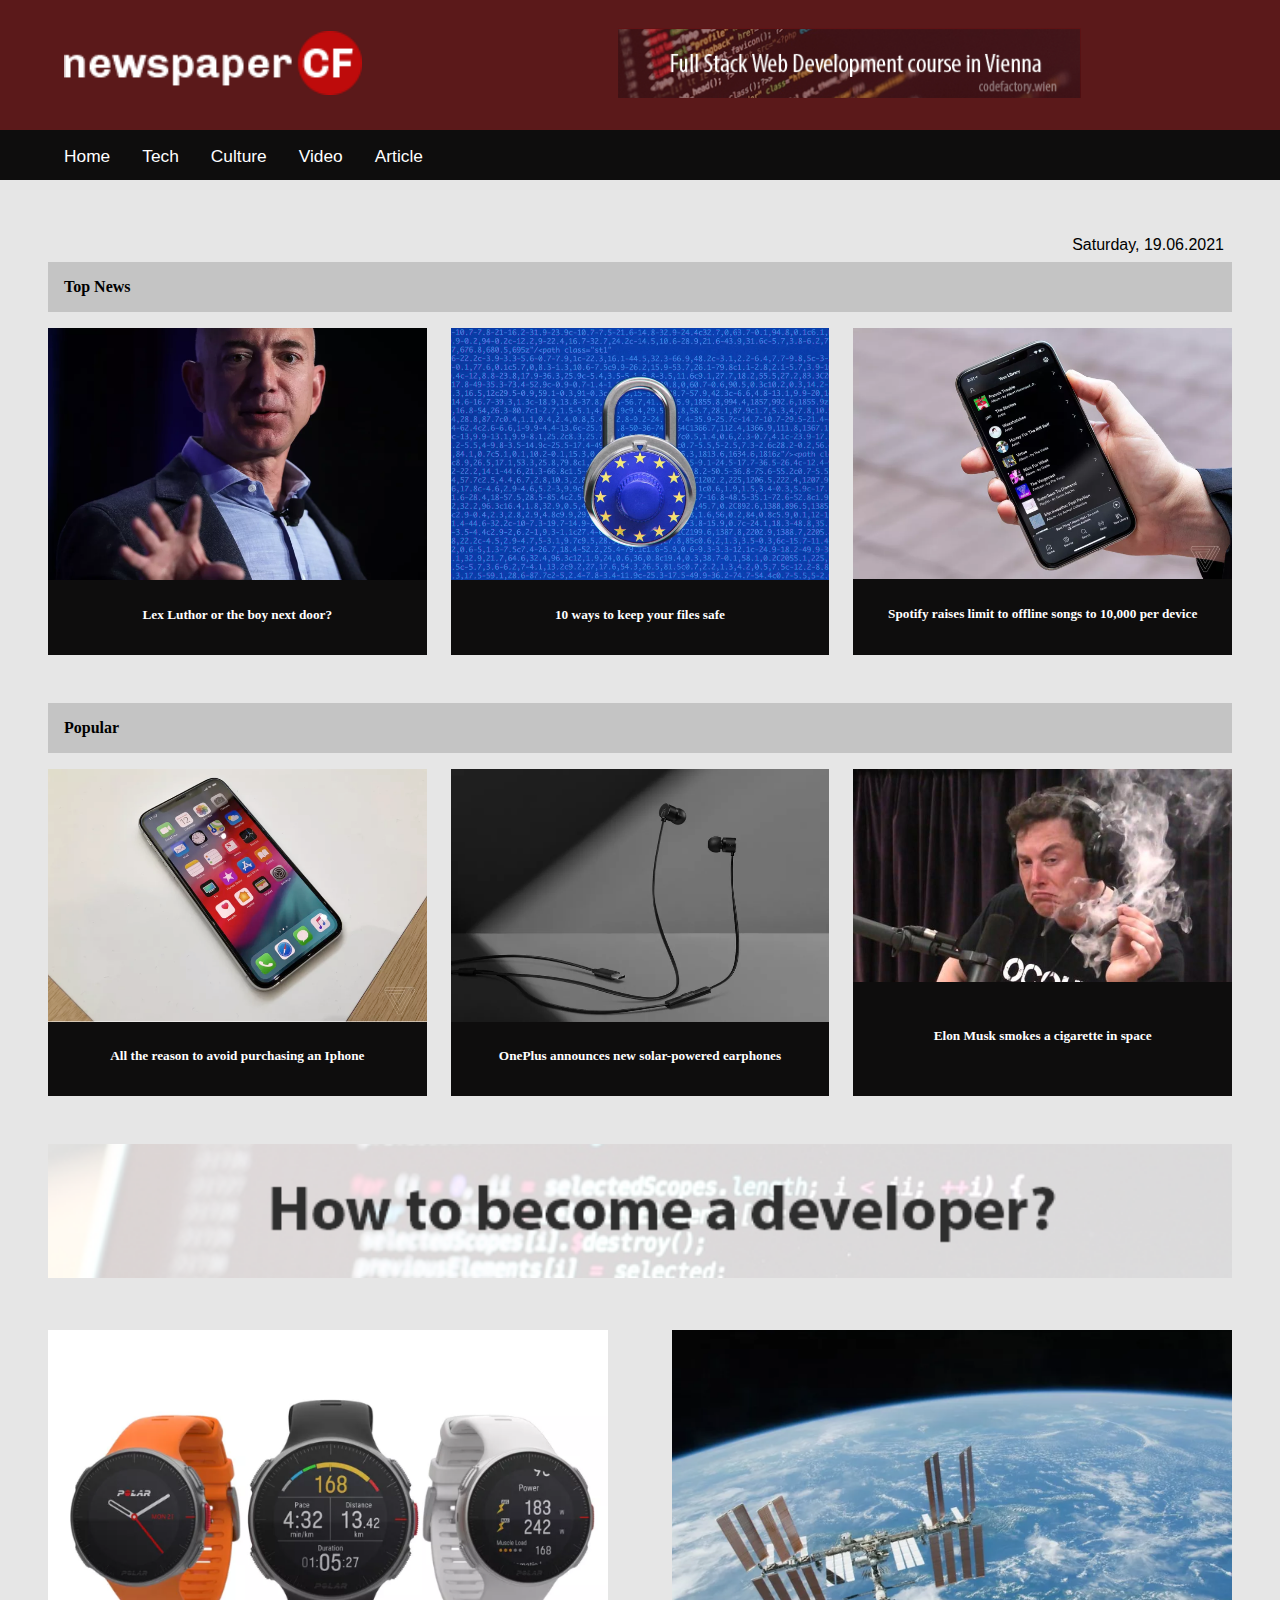
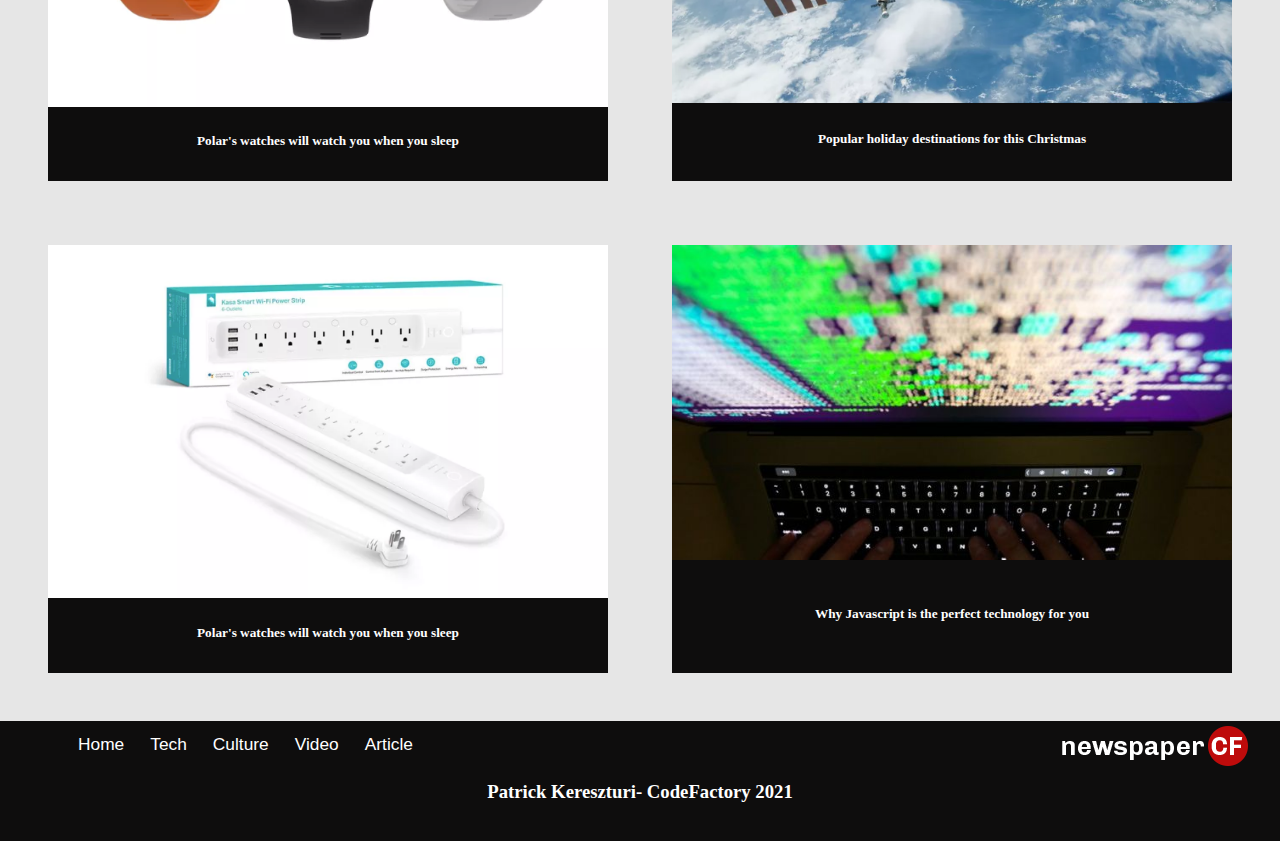
<file: Home/index.html>
<!DOCTYPE html>
<html lang="en">
<head>
    <meta charset="UTF-8">
    <meta http-equiv="X-UA-Compatible" content="IE=edge">
    <meta name="viewport" content="width=device-width, initial-scale=1.0">
    <link rel="stylesheet" href="style.css">
    <title>Code Review 02</title>
</head>
<body>

    <!---Header Starts-->
    
    <header>
        <div class="header">
            <div class="header-left">
                <img src="../img/logo-newspaper-cf.png" alt="">
            </div>

            <div class="header-right">
                <img src="../img/banner-1.png" alt="">
            </div>


        </div>

    </header>
 <!---Header End-->

  <!---Navigation Starts-->
    <nav>
        <div class="navbar">
            <ul>
                <li> <a href="../Home/index.html">Home</a></li>
                <li> <a href="../Tech/tech.html">Tech</a></li>
                <li> <a href="../Culture/culture.html">Culture</a></li>
                <li> <a href="../Video/video.html">Video</a></li>
                <li> <a href="../Article/article.html">Article</a></li>
            </ul>
        </div>

    </nav>

     <!---Navigation End-->


      <!---Main Starts-->
    <main>

        <section>
            <div class="container">
                <p>Saturday, 19.06.2021</p>
              
                    <div class="textbar">
                        <h4>Top News</h4>
                    </div>
                        <div class="content">
                            
                            <a href="../Article/article.html"> <div class="item">  <img src="../img/jeff.png" alt=""> <h5>Lex Luthor or the boy next door?</h5></div></a>
                            <a href="../Article/article.html"><div class="item"> <img src="../img/eu.png" alt=""> <h5>10 ways to keep your files safe</h5> </div></a>
                            <a href="../Article/article.html"><div class="item"> <img src="../img/phone.png" alt=""> <h5>Spotify raises limit to offline songs to 10,000 per device</h5> </div></a>

                        </div>
                    
                </div>
                <div class="container">
                    <div class="textbar">
                        <h4>Popular</h4>
                    </div>
                        <div class="content">
                            <a href="../Article/article.html"><div class="item"> <img src="../img/iphone.png" alt=""> <h5>All the reason to avoid purchasing an Iphone</h5></div></a>
                            <a href="../Article/article.html"><div class="item"> <img src="../img/one.png" alt=""> <h5>OnePlus announces new solar-powered earphones</h5></div></a>
                            <a href="../Article/article.html"><div class="item">  <img src="../img/musk.jpg" alt=""> <h5>Elon Musk smokes a cigarette in space</h5></div></a>
                            
                        </div>
                    
            </div>

        </section>

        <section>

                <div class="banner">
                    <a href="https://www.codefactory.wien">
                    <img src="../img/banner-3.png" alt="">
                </a>
                </div>

                <div class="content-s2">

                    <a href="../Article/article.html"> <div class="item"> <img src="../img/polar.png" alt=""> <h5>Polar's watches will watch you when you sleep</h5></div></a>
                    <a href="../Article/article.html"><div class="item"> <img src="../img/nasa.png" alt=""> <h5>Popular holiday destinations for this Christmas</h5></div></a>
                    <a href="../Article/article.html"><div class="item"> <img src="../img/smart.png" alt=""> <h5>Polar's watches will watch you when you sleep</h5></div></a>
                    <a href="../Article/article.html"><div class="item"> <img src="../img/snowden.jpg" alt=""> <h5>Why Javascript is the perfect technology for you</h5></div></a>

                </div>
          
        </section>

    </main>

    <!---Main End-->

<!---Footer Start-->
    <footer>

        <div class="footer">
            <div class="footer-nav">
                <div class="f-nav-left">
                    <div class="navbar">
                        <ul>
                            <li> <a href="../Home/index.html">Home</a></li>
                            <li> <a href="../Tech/tech.html">Tech</a></li>
                            <li> <a href="../Culture/culture.html">Culture</a></li>
                            <li> <a href="../Video/video.html">Video</a></li>
                            <li> <a href="../Article/article.html">Article</a></li>
                        </ul>
                    </div>

                </div>
                <div class="f-nav-right">
                    <img src="../img/logo-newspaper-cf.png" alt="">
                </div>
                <div class="f-name">
                    <h3>Patrick Kereszturi- CodeFactory 2021</h3>
    
                </div>
            </div>
        </div>
    </footer>
    <!---Footer End-->
</body>
</html>
</file>
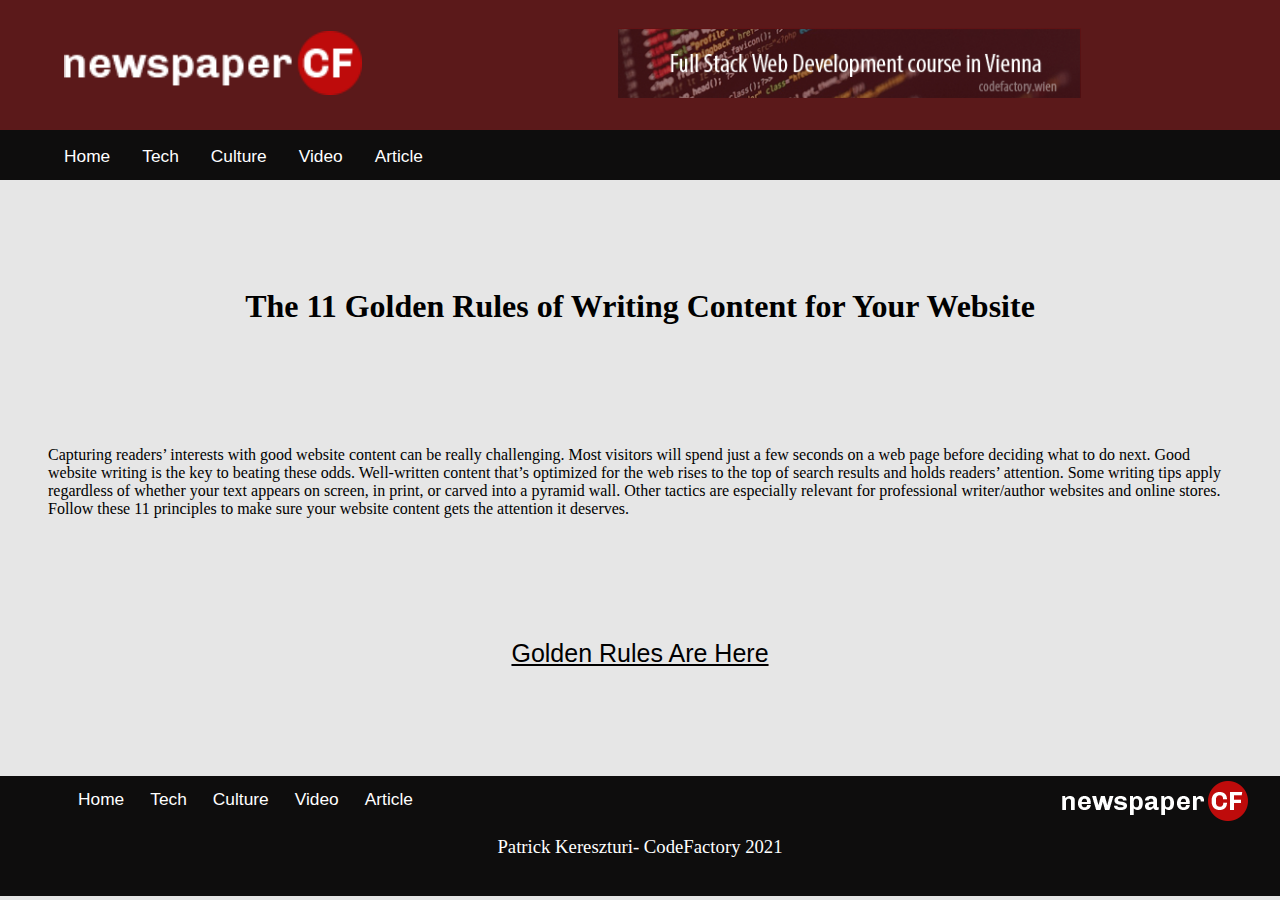
<file: Article/article.html>
<!DOCTYPE html>
<html lang="en">
<head>
    <meta charset="UTF-8">
    <meta http-equiv="X-UA-Compatible" content="IE=edge">
    <meta name="viewport" content="width=device-width, initial-scale=1.0">
    <link rel="stylesheet" href="article.css">
    <title>Code Review 02</title>
</head>
<body>

    <!---Header Starts-->
    
    <header>
        <div class="header">
            <div class="header-left">
                <img src="../img/logo-newspaper-cf.png" alt="">
            </div>

            <div class="header-right">
                <img src="../img/banner-1.png" alt="">
            </div>


        </div>

    </header>
 <!---Header End-->

  <!---Navigation Starts-->
    <nav>
        <div class="navbar">
            <ul>
                <li> <a href="../Home/index.html">Home</a></li>
                <li> <a href="../Tech/tech.html">Tech</a></li>
                <li> <a href="../Culture/culture.html">Culture</a></li>
                <li> <a href="../Video/video.html">Video</a></li>
                <li> <a href="../Article/article.html">Article</a></li>
            </ul>
        </div>

    </nav>

     <!---Navigation End-->


      <!---Main Starts-->
    <main>

        <div class="container">
            <h1>The 11 Golden Rules of Writing Content for Your Website</h1>
            <p>Capturing readers’ interests with good website content can be really challenging. Most visitors will spend just a few seconds on a web page before deciding what to do next.

                Good website writing is the key to beating these odds. Well-written content that’s optimized for the web rises to the top of search results and holds readers’ attention.
                
                Some writing tips apply regardless of whether your text appears on screen, in print, or carved into a pyramid wall. Other tactics are especially relevant for professional writer/author websites and online stores. Follow these 11 principles to make sure your website content gets the attention it deserves.</p>

            <a href="https://www.jimdo.com/blog/11-golden-rules-of-writing-website-content/">Golden Rules Are Here</a>
        </div>
        

    </main>

    <!---Main End-->

     <!---Footer Start-->
    <footer>

        <div class="footer">
            <div class="footer-nav">
                <div class="f-nav-left">
                    <div class="navbar">
                        <ul>
                            <li> <a href="../Home/index.html">Home</a></li>
                            <li> <a href="../Tech/tech.html">Tech</a></li>
                            <li> <a href="../Culture/culture.html">Culture</a></li>
                            <li> <a href="../Video/video.html">Video</a></li>
                            <li> <a href="../Article/article.html">Article</a></li>
                        </ul>
                    </div>

                </div>
                <div class="f-nav-right">
                    <img src="../img/logo-newspaper-cf.png" alt="">
                </div>
                <div class="f-name">
                    <h3>Patrick Kereszturi- CodeFactory 2021</h3>
    
                </div>
            </div>
        </div>

    </footer>
    <!---Footer End-->
</body>
</html>
</file>
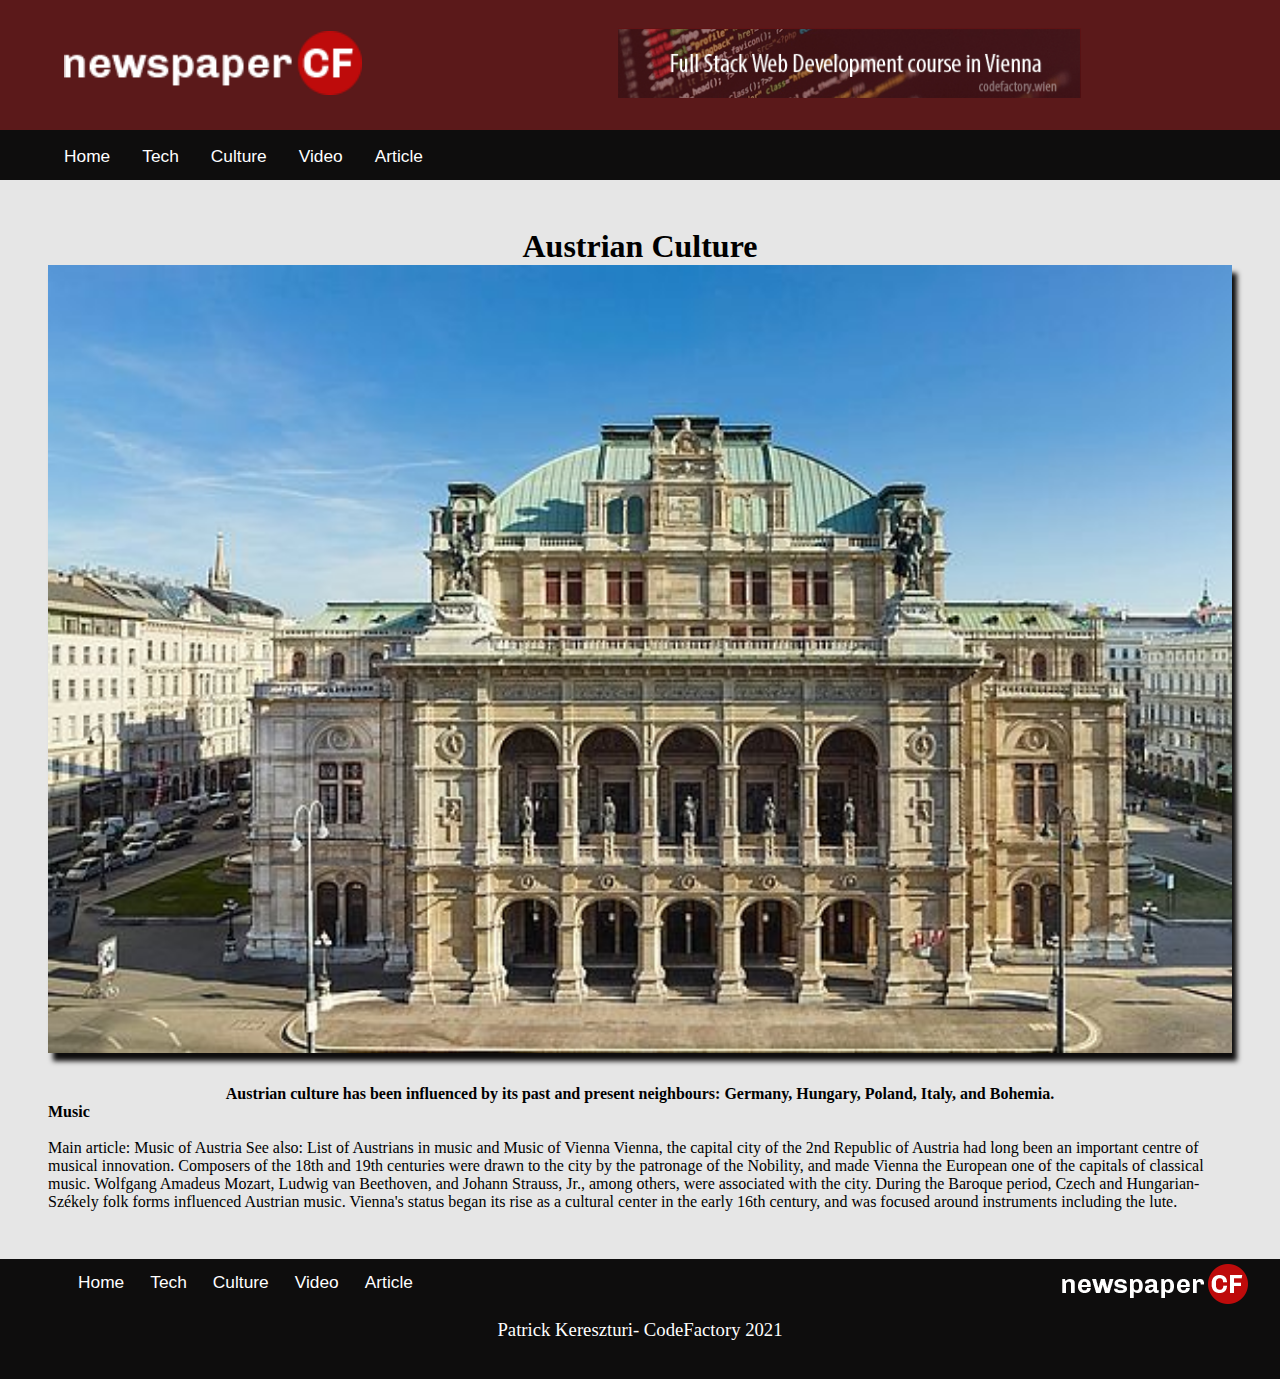
<file: Culture/culture.html>
<!DOCTYPE html>
<html lang="en">
<head>
    <meta charset="UTF-8">
    <meta http-equiv="X-UA-Compatible" content="IE=edge">
    <meta name="viewport" content="width=device-width, initial-scale=1.0">
    <link rel="stylesheet" href="culture.css">
    <title>Code Review 02</title>
</head>
<body>

    <!---Header Starts-->
    
    <header>
        <div class="header">
            <div class="header-left">
                <img src="../img/logo-newspaper-cf.png" alt="">
            </div>

            <div class="header-right">
                <img src="../img/banner-1.png" alt="">
            </div>


        </div>

    </header>
 <!---Header End-->

  <!---Navigation Starts-->
    <nav>
        <div class="navbar">
            <ul>
                <li> <a href="../Home/index.html">Home</a></li>
                <li> <a href="../Tech/tech.html">Tech</a></li>
                <li> <a href="../Culture/culture.html">Culture</a></li>
                <li> <a href="../Video/video.html">Video</a></li>
                <li> <a href="../Article/article.html">Article</a></li>
            </ul>
        </div>

    </nav>

     <!---Navigation End-->


      <!---Main Starts-->
    <main>

        <div class="container">
            <h1>Austrian Culture</h1>
            <img src="../img/culture.jpeg" alt="">
            <h4>Austrian culture has been influenced by its past and present neighbours: Germany, Hungary, Poland, Italy, and Bohemia. </h4>
            
             <p>  <b> Music</b> </p><br>
               <p>
                Main article: Music of Austria
See also: List of Austrians in music and Music of Vienna

Vienna, the capital city of the 2nd Republic of Austria had long been an important centre of musical innovation. Composers of the 18th and 19th centuries were drawn to the city by the patronage of the Nobility, and made Vienna the European one of the capitals of classical music. Wolfgang Amadeus Mozart, Ludwig van Beethoven, and Johann Strauss, Jr., among others, were associated with the city. During the Baroque period, Czech and Hungarian-Székely folk forms influenced Austrian music. Vienna's status began its rise as a cultural center in the early 16th century, and was focused around instruments including the lute. 
            </p>
        </div>
        

    </main>

    <!---Main End-->

     <!---Footer Start-->
    <footer>

        <div class="footer">
            <div class="footer-nav">
                <div class="f-nav-left">
                    <div class="navbar">
                        <ul>
                            <li> <a href="../Home/index.html">Home</a></li>
                            <li> <a href="../Tech/tech.html">Tech</a></li>
                            <li> <a href="../Culture/culture.html">Culture</a></li>
                            <li> <a href="../Video/video.html">Video</a></li>
                            <li> <a href="../Article/article.html">Article</a></li>
                        </ul>
                    </div>

                </div>
                <div class="f-nav-right">
                    <img src="../img/logo-newspaper-cf.png" alt="">
                </div>
                <div class="f-name">
                    <h3>Patrick Kereszturi- CodeFactory 2021</h3>
    
                </div>
            </div>
        </div>

    </footer>
    <!---Footer End-->
</body>
</html>
</file>
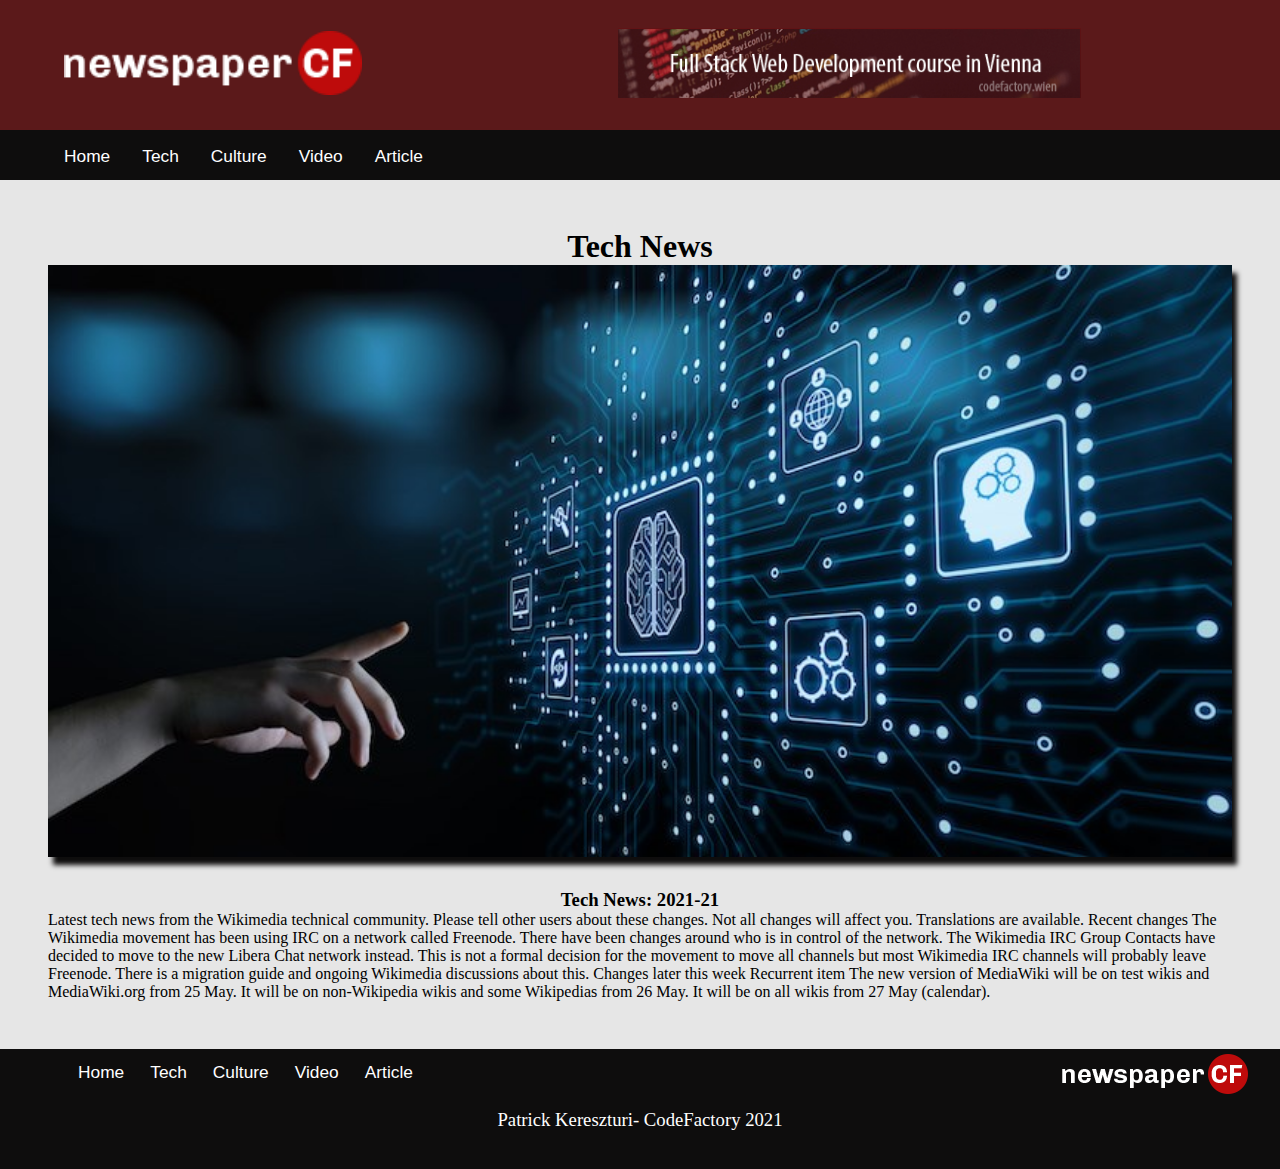
<file: Tech/tech.html>
<!DOCTYPE html>
<html lang="en">
<head>
    <meta charset="UTF-8">
    <meta http-equiv="X-UA-Compatible" content="IE=edge">
    <meta name="viewport" content="width=device-width, initial-scale=1.0">
    <link rel="stylesheet" href="tech.css">
    <title>Code Review 02</title>
</head>
<body>

    <!---Header Starts-->
    
    <header>
        <div class="header">
            <div class="header-left">
                <img src="../img/logo-newspaper-cf.png" alt="">
            </div>

            <div class="header-right">
                <img src="../img/banner-1.png" alt="">
            </div>


        </div>

    </header>
 <!---Header End-->

  <!---Navigation Starts-->
    <nav>
        <div class="navbar">
            <ul>
                <li> <a href="../Home/index.html">Home</a></li>
                <li> <a href="../Tech/tech.html">Tech</a></li>
                <li> <a href="../Culture/culture.html">Culture</a></li>
                <li> <a href="../Video/video.html">Video</a></li>
                <li> <a href="../Article/article.html">Article</a></li>
            </ul>
        </div>

    </nav>

     <!---Navigation End-->


      <!---Main Starts-->
    <main>

        <div class="container">

            <h1>Tech News</h1>
           
                <img src="../img/tech.jpeg" alt="">
           
           <h3> Tech News: 2021-21</h3>
           
            <p>
Latest tech news from the Wikimedia technical community. Please tell other users about these changes. Not all changes will affect you. Translations are available.

Recent changes

    The Wikimedia movement has been using IRC on a network called Freenode. There have been changes around who is in control of the network. The Wikimedia IRC Group Contacts have decided to move to the new Libera Chat network instead. This is not a formal decision for the movement to move all channels but most Wikimedia IRC channels will probably leave Freenode. There is a migration guide and ongoing Wikimedia discussions about this.

Changes later this week

    Recurrent item The new version of MediaWiki will be on test wikis and MediaWiki.org from 25 May. It will be on non-Wikipedia wikis and some Wikipedias from 26 May. It will be on all wikis from 27 May (calendar).</p>
        </div>
        

    </main>

    <!---Main End-->

     <!---Footer Start-->
    <footer>

        <div class="footer">
            <div class="footer-nav">
                <div class="f-nav-left">
                    <div class="navbar">
                        <ul>
                            <li> <a href="../Home/index.html">Home</a></li>
                            <li> <a href="../Tech/tech.html">Tech</a></li>
                            <li> <a href="../Culture/culture.html">Culture</a></li>
                            <li> <a href="../Video/video.html">Video</a></li>
                            <li> <a href="../Article/article.html">Article</a></li>
                        </ul>
                    </div>

                </div>
                <div class="f-nav-right">
                    <img src="../img/logo-newspaper-cf.png" alt="">
                </div>
                <div class="f-name">
                    <h3>Patrick Kereszturi- CodeFactory 2021</h3>
    
                </div>
            </div>
        </div>

    </footer>
    <!---Footer End-->
</body>
</html>
</file>
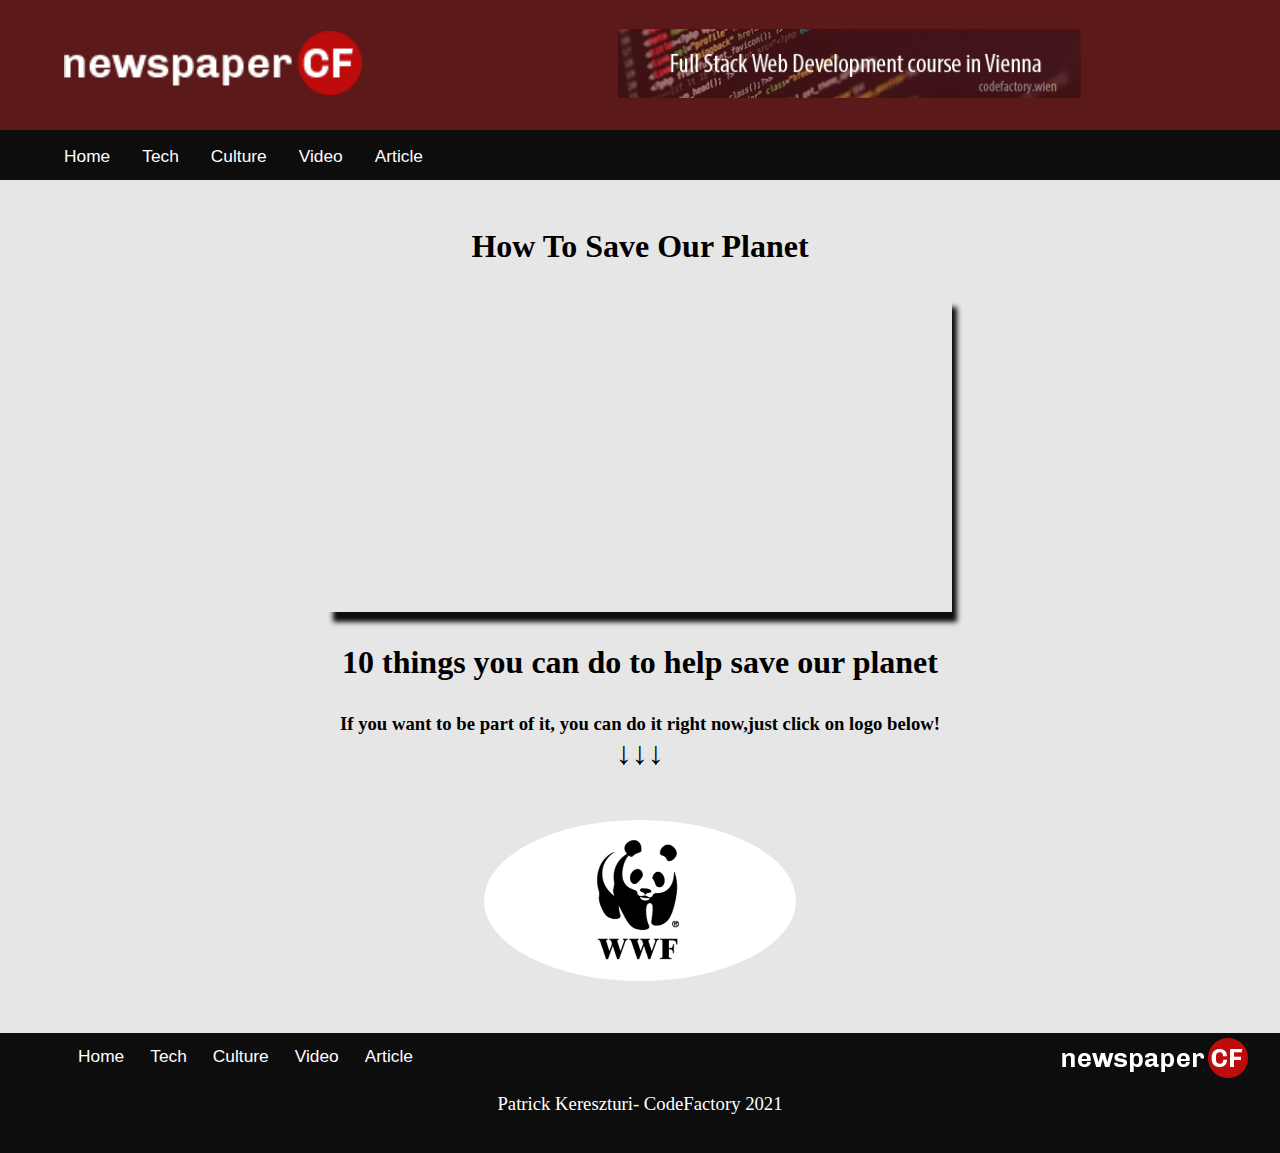
<file: Video/video.html>
<!DOCTYPE html>
<html lang="en">
<head>
    <meta charset="UTF-8">
    <meta http-equiv="X-UA-Compatible" content="IE=edge">
    <meta name="viewport" content="width=device-width, initial-scale=1.0">
    <link rel="stylesheet" href="video.css">
    <title>Code Review 02</title>
</head>
<body>

    <!---Header Starts-->
    
    <header>
        <div class="header">
            <div class="header-left">
                <img src="../img/logo-newspaper-cf.png" alt="">
            </div>

            <div class="header-right">
                <img src="../img/banner-1.png" alt="">
            </div>


        </div>

    </header>
 <!---Header End-->

  <!---Navigation Starts-->
    <nav>
        <div class="navbar">
            <ul>
                <li> <a href="../Home/index.html">Home</a></li>
                <li> <a href="../Tech/tech.html">Tech</a></li>
                <li> <a href="../Culture/culture.html">Culture</a></li>
                <li> <a href="../Video/video.html">Video</a></li>
                <li> <a href="../Article/article.html">Article</a></li>
            </ul>
        </div>

    </nav>

     <!---Navigation End-->


      <!---Main Starts-->
    <main>

        <div class="container">
            <h1>How To Save Our Planet</h1>
            <iframe width="100%" height="315" src="https://www.youtube.com/embed/0Puv0Pss33M" title="YouTube video player" frameborder="0" allow="accelerometer; autoplay; clipboard-write; encrypted-media; gyroscope; picture-in-picture" allowfullscreen></iframe>
           
            <h1>10 things you can do to help save our planet</h1>
            <h3>If you want to be part of it, you can do it right now,just click on logo below!</h3>
            <h1>&darr;&darr;&darr;</h1>
           <a href="https://www.wwf.org.uk/thingsyoucando"> <img src="../img/wwf.png" alt=""></a>


        </div>
        

    </main>

    <!---Main End-->

     <!---Footer Start-->
    <footer>

        <div class="footer">
            <div class="footer-nav">
                <div class="f-nav-left">
                    <div class="navbar">
                        <ul>
                            <li> <a href="../Home/index.html">Home</a></li>
                            <li> <a href="../Tech/tech.html">Tech</a></li>
                            <li> <a href="../Culture/culture.html">Culture</a></li>
                            <li> <a href="../Video/video.html">Video</a></li>
                            <li> <a href="../Article/article.html">Article</a></li>
                        </ul>
                    </div>

                </div>
                <div class="f-nav-right">
                    <img src="../img/logo-newspaper-cf.png" alt="">
                </div>
                <div class="f-name">
                    <h3>Patrick Kereszturi- CodeFactory 2021</h3>
    
                </div>
            </div>
        </div>

    </footer>
    <!---Footer End-->
</body>
</html>
</file>
<file: Home/style.css>
* {
  margin: 0;
  padding: 0;
  -webkit-box-sizing: border-box;
          box-sizing: border-box;
}

body {
  background-color: #E6E6E6;
}

/*Header Starts*/
.header {
  display: -ms-grid;
  display: grid;
  -ms-grid-columns: 35% 1fr;
      grid-template-columns: 35% 1fr;
  height: 130px;
  background-color: #5B191A;
  -webkit-box-align: center;
      -ms-flex-align: center;
          align-items: center;
  -webkit-box-pack: center;
      -ms-flex-pack: center;
          justify-content: center;
  -ms-grid-row-align: center;
      align-self: center;
  padding-left: 4em;
}

.header img {
  width: 70%;
  max-height: 120px;
}

.header .header-right {
  padding-left: 8em;
}

/*Header Ends*/
/*Navbar Starts*/
.navbar {
  background-color: #0e0d0d;
  height: 50px;
  padding-left: 3em;
}

.navbar ul {
  list-style-type: none;
}

.navbar ul li {
  float: left;
  padding: 1em;
  -webkit-box-pack: center;
      -ms-flex-pack: center;
          justify-content: center;
}

.navbar ul li a {
  text-decoration: none;
  font-family: 'Franklin Gothic Medium', 'Arial Narrow', Arial, sans-serif;
  color: white;
  font-size: 13pt;
}

/*Navbar END*/
/*Main START*/
.container {
  display: -ms-grid;
  display: grid;
  margin: 3em;
  -webkit-box-align: center;
      -ms-flex-align: center;
          align-items: center;
  height: auto;
}

.container a {
  text-decoration: none;
}

.container p {
  text-align: right;
  font-weight: 200;
  padding: .5em;
  font-family: 'Lucida Sans', 'Lucida Sans Regular', 'Lucida Grande', 'Lucida Sans Unicode', Geneva, Verdana, sans-serif;
}

.container .textbar {
  display: -ms-grid;
  display: grid;
  -webkit-box-pack: start;
      -ms-flex-pack: start;
          justify-content: flex-start;
  -webkit-box-align: start;
      -ms-flex-align: start;
          align-items: flex-start;
  height: 50px;
  padding: 1em;
  margin-bottom: 1em;
  background-color: #C4C4C4;
  width: 100%;
}

.container .content {
  display: -ms-grid;
  display: grid;
  -ms-grid-columns: (1fr)[3];
      grid-template-columns: repeat(3, 1fr);
  gap: 1.5em;
  height: auto;
}

.container .content a {
  display: -ms-grid;
  display: grid;
}

.container .content a .item {
  display: -ms-grid;
  display: grid;
  background-color: #0E0D0D;
  width: 100%;
  -webkit-box-pack: center;
      -ms-flex-pack: center;
          justify-content: center;
  padding-bottom: 2em;
  height: auto;
}

.container .content a .item h5 {
  margin-top: 2em;
  display: -ms-grid;
  display: grid;
  color: white;
  text-align: center;
  -webkit-box-pack: center;
      -ms-flex-pack: center;
          justify-content: center;
  padding: 0 2em 0 2em;
}

.container .content a img {
  width: 100%;
}

.banner {
  margin: 3em;
}

.banner img {
  width: 100%;
}

.content-s2 {
  margin: 3em;
  display: -ms-grid;
  display: grid;
  -ms-grid-columns: (1fr)[2];
      grid-template-columns: repeat(2, 1fr);
  gap: 4em;
}

.content-s2 a {
  display: -ms-grid;
  display: grid;
  text-decoration: none;
}

.content-s2 a .item {
  display: -ms-grid;
  display: grid;
  background-color: #0E0D0D;
  width: 100%;
  -webkit-box-pack: center;
      -ms-flex-pack: center;
          justify-content: center;
  height: auto;
  padding-bottom: 2em;
}

.content-s2 a .item h5 {
  margin-top: 2em;
  display: -ms-grid;
  display: grid;
  color: white;
  text-align: center;
  -webkit-box-pack: center;
      -ms-flex-pack: center;
          justify-content: center;
}

.content-s2 a img {
  width: 100%;
}

/*Main END*/
/*Footer START*/
.footer {
  background-color: #0E0D0D;
  height: 120px;
}

.footer .footer-nav {
  display: -ms-grid;
  display: grid;
  -ms-grid-columns: 65% 1fr;
      grid-template-columns: 65% 1fr;
  height: 50px;
}

.footer .footer-nav .f-nav-left {
  padding-left: 2em;
  font-size: 13px;
}

.footer .footer-nav .f-nav-right {
  display: -ms-grid;
  display: grid;
  -webkit-box-align: center;
      -ms-flex-align: center;
          align-items: center;
  -webkit-box-pack: end;
      -ms-flex-pack: end;
          justify-content: flex-end;
  margin-right: 2em;
}

.footer .footer-nav .f-nav-right img {
  width: 100%;
}

.footer .f-name {
  display: -ms-grid;
  display: grid;
  -ms-grid-column: 1;
  -ms-grid-column-span: 2;
  grid-column: 1 / 3;
  -webkit-box-align: center;
      -ms-flex-align: center;
          align-items: center;
  -webkit-box-pack: center;
      -ms-flex-pack: center;
          justify-content: center;
  -ms-grid-row: 2;
  grid-row: 2;
  margin-top: 10px;
}

.footer .f-name h3 {
  color: white;
}

/*Footer END*/
/* Media query for mobil size */
@media screen and (max-width: 480px) {
  .container .content, .content-s2 {
    display: -ms-grid;
    display: grid;
    -ms-grid-columns: 1fr;
        grid-template-columns: 1fr;
  }
  .header {
    display: -ms-grid;
    display: grid;
    -ms-grid-columns: 1fr;
        grid-template-columns: 1fr;
    height: 130px;
    background-color: #5B191A;
    -webkit-box-align: center;
        -ms-flex-align: center;
            align-items: center;
    -webkit-box-pack: center;
        -ms-flex-pack: center;
            justify-content: center;
    -ms-grid-row-align: center;
        align-self: center;
  }
  .header .header-left {
    padding-left: 3em;
  }
  .header .header-right {
    display: none;
  }
  .header .header-right img {
    display: none;
  }
  .navbar {
    padding-left: 2em;
  }
  .navbar ul li a {
    font-size: 12px;
  }
  .container .textbar {
    display: -ms-grid;
    display: grid;
    text-align: center;
    -webkit-box-pack: center;
        -ms-flex-pack: center;
            justify-content: center;
  }
  .footer {
    height: 150px;
  }
  .footer .navbar {
    margin: 0;
    padding: 0;
  }
  .footer .footer-nav, .footer .f-name {
    display: -ms-grid;
    display: grid;
    text-align: center;
    -webkit-box-pack: center;
        -ms-flex-pack: center;
            justify-content: center;
  }
  .footer .footer-nav .f-nav-left, .footer .f-name .f-nav-left {
    display: -ms-grid;
    display: grid;
    -ms-grid-column: 1;
    -ms-grid-column-span: 2;
    grid-column: 1 / 3;
    -webkit-box-ordinal-group: 3;
        -ms-flex-order: 2;
            order: 2;
    padding: 0;
    margin: 0 auto;
    text-align: center;
    -webkit-box-pack: center;
        -ms-flex-pack: center;
            justify-content: center;
  }
  .footer .footer-nav .f-nav-right, .footer .f-name .f-nav-right {
    display: -ms-grid;
    display: grid;
    margin-bottom: .7em;
    -webkit-box-ordinal-group: 2;
        -ms-flex-order: 1;
            order: 1;
  }
  .footer .footer-nav .f-nav-right img, .footer .f-name .f-nav-right img {
    width: 100%;
    margin-top: 10px;
    margin-left: 32%;
  }
  .footer .footer-nav .f-name, .footer .f-name .f-name {
    display: -ms-grid;
    display: grid;
    -ms-grid-row: 3;
    grid-row: 3;
    -webkit-box-ordinal-group: 4;
        -ms-flex-order: 3;
            order: 3;
  }
  .footer .footer-nav .f-name h3, .footer .f-name .f-name h3 {
    font-size: 15px;
  }
}

/* Media query for tablet size */
@media (min-width: 481px) and (max-width: 767px) {
  .container .content, .content-s2 {
    display: -ms-grid;
    display: grid;
    -ms-grid-columns: (1fr)[2];
        grid-template-columns: repeat(2, 1fr);
  }
  .footer {
    height: 120px;
  }
  .footer .footer-nav {
    display: -ms-grid;
    display: grid;
    -ms-grid-columns: 70% 1fr;
        grid-template-columns: 70% 1fr;
    height: 50px;
  }
  .footer .footer-nav .f-nav-left {
    margin-top: 10px;
    font-size: 6px;
  }
  .footer .footer-nav .f-nav-left ul li a {
    font-size: 12px;
  }
  .footer .footer-nav .f-name {
    display: -ms-grid;
    display: grid;
    -ms-grid-column: 1;
    -ms-grid-column-span: 2;
    grid-column: 1 / 3;
    -webkit-box-align: center;
        -ms-flex-align: center;
            align-items: center;
    -webkit-box-pack: center;
        -ms-flex-pack: center;
            justify-content: center;
    -ms-grid-row: 2;
    grid-row: 2;
  }
  .footer .footer-nav .f-name h3 {
    color: white;
  }
}
/*# sourceMappingURL=style.css.map */
</file>
<file: Article/article.css>
* {
  margin: 0;
  padding: 0;
  -webkit-box-sizing: border-box;
          box-sizing: border-box;
}

body {
  background-color: #E6E6E6;
}

/*Header Starts*/
.header {
  display: -ms-grid;
  display: grid;
  -ms-grid-columns: 35% 1fr;
      grid-template-columns: 35% 1fr;
  height: 130px;
  background-color: #5B191A;
  -webkit-box-align: center;
      -ms-flex-align: center;
          align-items: center;
  -webkit-box-pack: center;
      -ms-flex-pack: center;
          justify-content: center;
  -ms-grid-row-align: center;
      align-self: center;
  padding-left: 4em;
}

.header img {
  width: 70%;
  max-height: 120px;
}

.header .header-right {
  padding-left: 8em;
}

/*Header Ends*/
/*Navbar Starts*/
.navbar {
  background-color: #0e0d0d;
  height: 50px;
  padding-left: 3em;
}

.navbar ul {
  list-style-type: none;
}

.navbar ul li {
  float: left;
  padding: 1em;
  -webkit-box-pack: center;
      -ms-flex-pack: center;
          justify-content: center;
}

.navbar ul li a {
  text-decoration: none;
  font-family: 'Franklin Gothic Medium', 'Arial Narrow', Arial, sans-serif;
  color: white;
  font-size: 13pt;
}

/*Navbar END*/
/*Main START*/
.container {
  display: -ms-grid;
  display: grid;
  margin: 3em;
  -webkit-box-align: center;
      -ms-flex-align: center;
          align-items: center;
  height: 500px;
  -webkit-box-pack: center;
      -ms-flex-pack: center;
          justify-content: center;
  text-align: center;
}

.container a {
  font-size: 25px;
  color: black;
  font-family: 'Trebuchet MS', 'Lucida Sans Unicode', 'Lucida Grande', 'Lucida Sans', Arial, sans-serif;
}

.container p {
  text-align: start;
}

/*Main END*/
/*Footer START*/
.footer {
  background-color: #0E0D0D;
  height: 120px;
}

.footer .footer-nav {
  display: -ms-grid;
  display: grid;
  -ms-grid-columns: 65% 1fr;
      grid-template-columns: 65% 1fr;
  height: 50px;
}

.footer .footer-nav .f-nav-left {
  padding-left: 2em;
  font-size: 13px;
}

.footer .footer-nav .f-nav-right {
  display: -ms-grid;
  display: grid;
  -webkit-box-align: center;
      -ms-flex-align: center;
          align-items: center;
  -webkit-box-pack: end;
      -ms-flex-pack: end;
          justify-content: flex-end;
  margin-right: 2em;
}

.footer .footer-nav .f-nav-right img {
  width: 100%;
}

.footer .f-name {
  display: -ms-grid;
  display: grid;
  -ms-grid-column: 1;
  -ms-grid-column-span: 2;
  grid-column: 1 / 3;
  -webkit-box-align: center;
      -ms-flex-align: center;
          align-items: center;
  -webkit-box-pack: center;
      -ms-flex-pack: center;
          justify-content: center;
  -ms-grid-row: 2;
  grid-row: 2;
}

.footer .f-name h3 {
  margin-top: 10px;
  color: white;
  font-weight: normal;
}

/*Footer END*/
/* Media query for mobil size */
@media screen and (max-width: 480px) {
  .container .content, .content-s2 {
    display: -ms-grid;
    display: grid;
    -ms-grid-columns: 1fr;
        grid-template-columns: 1fr;
  }
  .header {
    display: -ms-grid;
    display: grid;
    -ms-grid-columns: 1fr;
        grid-template-columns: 1fr;
    height: 130px;
    background-color: #5B191A;
    -webkit-box-align: center;
        -ms-flex-align: center;
            align-items: center;
    -webkit-box-pack: center;
        -ms-flex-pack: center;
            justify-content: center;
    -ms-grid-row-align: center;
        align-self: center;
  }
  .header .header-left {
    padding-left: 3em;
  }
  .header .header-right {
    display: none;
  }
  .header .header-right img {
    display: none;
  }
  .navbar {
    padding-left: 2em;
  }
  .navbar ul li a {
    font-size: 12px;
  }
  .container .textbar {
    display: -ms-grid;
    display: grid;
    text-align: center;
    -webkit-box-pack: center;
        -ms-flex-pack: center;
            justify-content: center;
  }
  .footer {
    height: 150px;
  }
  .footer .navbar {
    margin: 0;
    padding: 0;
  }
  .footer .footer-nav, .footer .f-name {
    display: -ms-grid;
    display: grid;
    text-align: center;
    -webkit-box-pack: center;
        -ms-flex-pack: center;
            justify-content: center;
  }
  .footer .footer-nav .f-nav-left, .footer .f-name .f-nav-left {
    display: -ms-grid;
    display: grid;
    -ms-grid-column: 1;
    -ms-grid-column-span: 2;
    grid-column: 1 / 3;
    -webkit-box-ordinal-group: 3;
        -ms-flex-order: 2;
            order: 2;
    padding: 0;
    margin: 0 auto;
    text-align: center;
    -webkit-box-pack: center;
        -ms-flex-pack: center;
            justify-content: center;
  }
  .footer .footer-nav .f-nav-right, .footer .f-name .f-nav-right {
    display: -ms-grid;
    display: grid;
    margin-bottom: .7em;
    -webkit-box-ordinal-group: 2;
        -ms-flex-order: 1;
            order: 1;
  }
  .footer .footer-nav .f-nav-right img, .footer .f-name .f-nav-right img {
    width: 100%;
    margin-top: 10px;
    margin-left: 32%;
  }
  .footer .footer-nav .f-name, .footer .f-name .f-name {
    display: -ms-grid;
    display: grid;
    -ms-grid-row: 3;
    grid-row: 3;
    -webkit-box-ordinal-group: 4;
        -ms-flex-order: 3;
            order: 3;
  }
  .footer .footer-nav .f-name h3, .footer .f-name .f-name h3 {
    font-size: 15px;
  }
}

/* Media query for tablet size */
@media (min-width: 481px) and (max-width: 767px) {
  .container {
    margin: 3em;
  }
  .footer {
    height: 120px;
  }
  .footer .footer-nav {
    display: -ms-grid;
    display: grid;
    -ms-grid-columns: 70% 1fr;
        grid-template-columns: 70% 1fr;
    height: 50px;
    -webkit-box-align: center;
        -ms-flex-align: center;
            align-items: center;
    -webkit-box-pack: center;
        -ms-flex-pack: center;
            justify-content: center;
  }
  .footer .footer-nav .f-nav-left {
    margin-top: 10px;
    font-size: 6px;
  }
  .footer .footer-nav .f-nav-left ul li a {
    font-size: 12px;
  }
  .footer .footer-nav .f-name {
    display: -ms-grid;
    display: grid;
    -ms-grid-column: 1;
    -ms-grid-column-span: 2;
    grid-column: 1 / 3;
    -webkit-box-align: center;
        -ms-flex-align: center;
            align-items: center;
    -webkit-box-pack: center;
        -ms-flex-pack: center;
            justify-content: center;
    -ms-grid-row: 2;
    grid-row: 2;
  }
  .footer .footer-nav .f-name h3 {
    color: white;
  }
}
/*# sourceMappingURL=article.css.map */
</file>
<file: Culture/culture.css>
* {
  margin: 0;
  padding: 0;
  -webkit-box-sizing: border-box;
          box-sizing: border-box;
}

body {
  background-color: #E6E6E6;
}

/*Header Starts*/
.header {
  display: -ms-grid;
  display: grid;
  -ms-grid-columns: 35% 1fr;
      grid-template-columns: 35% 1fr;
  height: 130px;
  background-color: #5B191A;
  -webkit-box-align: center;
      -ms-flex-align: center;
          align-items: center;
  -webkit-box-pack: center;
      -ms-flex-pack: center;
          justify-content: center;
  -ms-grid-row-align: center;
      align-self: center;
  padding-left: 4em;
}

.header img {
  width: 70%;
  max-height: 120px;
}

.header .header-right {
  padding-left: 8em;
}

/*Header Ends*/
/*Navbar Starts*/
.navbar {
  background-color: #0e0d0d;
  height: 50px;
  padding-left: 3em;
}

.navbar ul {
  list-style-type: none;
}

.navbar ul li {
  float: left;
  padding: 1em;
  -webkit-box-pack: center;
      -ms-flex-pack: center;
          justify-content: center;
}

.navbar ul li a {
  text-decoration: none;
  font-family: 'Franklin Gothic Medium', 'Arial Narrow', Arial, sans-serif;
  color: white;
  font-size: 13pt;
}

/*Navbar END*/
/*Main START*/
.container {
  display: -ms-grid;
  display: grid;
  margin: 3em;
  -webkit-box-align: center;
      -ms-flex-align: center;
          align-items: center;
  -webkit-box-pack: center;
      -ms-flex-pack: center;
          justify-content: center;
  text-align: center;
}

.container img {
  width: 100%;
  -webkit-box-shadow: 5px 8px 5px #0E0D0D;
          box-shadow: 5px 8px 5px #0E0D0D;
  margin-bottom: 2em;
}

.container p {
  text-align: start;
}

/*Main END*/
/*Footer START*/
.footer {
  background-color: #0E0D0D;
  height: 120px;
}

.footer .footer-nav {
  display: -ms-grid;
  display: grid;
  -ms-grid-columns: 65% 1fr;
      grid-template-columns: 65% 1fr;
  height: 50px;
}

.footer .footer-nav .f-nav-left {
  padding-left: 2em;
  font-size: 13px;
}

.footer .footer-nav .f-nav-right {
  display: -ms-grid;
  display: grid;
  -webkit-box-align: center;
      -ms-flex-align: center;
          align-items: center;
  -webkit-box-pack: end;
      -ms-flex-pack: end;
          justify-content: flex-end;
  margin-right: 2em;
}

.footer .footer-nav .f-nav-right img {
  width: 100%;
}

.footer .f-name {
  display: -ms-grid;
  display: grid;
  -ms-grid-column: 1;
  -ms-grid-column-span: 2;
  grid-column: 1 / 3;
  -webkit-box-align: center;
      -ms-flex-align: center;
          align-items: center;
  -webkit-box-pack: center;
      -ms-flex-pack: center;
          justify-content: center;
  -ms-grid-row: 2;
  grid-row: 2;
}

.footer .f-name h3 {
  margin-top: 10px;
  color: white;
  font-weight: normal;
}

/*Footer END*/
/* Media query for mobil size */
@media screen and (max-width: 480px) {
  .container .content, .content-s2 {
    display: -ms-grid;
    display: grid;
    -ms-grid-columns: 1fr;
        grid-template-columns: 1fr;
  }
  .header {
    display: -ms-grid;
    display: grid;
    -ms-grid-columns: 1fr;
        grid-template-columns: 1fr;
    height: 130px;
    background-color: #5B191A;
    -webkit-box-align: center;
        -ms-flex-align: center;
            align-items: center;
    -webkit-box-pack: center;
        -ms-flex-pack: center;
            justify-content: center;
    -ms-grid-row-align: center;
        align-self: center;
  }
  .header .header-left {
    padding-left: 3em;
  }
  .header .header-right {
    display: none;
  }
  .header .header-right img {
    display: none;
  }
  .navbar {
    padding-left: 2em;
  }
  .navbar ul li a {
    font-size: 12px;
  }
  .container .textbar {
    display: -ms-grid;
    display: grid;
    text-align: center;
    -webkit-box-pack: center;
        -ms-flex-pack: center;
            justify-content: center;
  }
  .footer {
    height: 150px;
  }
  .footer .navbar {
    margin: 0;
    padding: 0;
  }
  .footer .footer-nav, .footer .f-name {
    display: -ms-grid;
    display: grid;
    text-align: center;
    -webkit-box-pack: center;
        -ms-flex-pack: center;
            justify-content: center;
  }
  .footer .footer-nav .f-nav-left, .footer .f-name .f-nav-left {
    display: -ms-grid;
    display: grid;
    -ms-grid-column: 1;
    -ms-grid-column-span: 2;
    grid-column: 1 / 3;
    -webkit-box-ordinal-group: 3;
        -ms-flex-order: 2;
            order: 2;
    padding: 0;
    margin: 0 auto;
    text-align: center;
    -webkit-box-pack: center;
        -ms-flex-pack: center;
            justify-content: center;
  }
  .footer .footer-nav .f-nav-right, .footer .f-name .f-nav-right {
    display: -ms-grid;
    display: grid;
    margin-bottom: .7em;
    -webkit-box-ordinal-group: 2;
        -ms-flex-order: 1;
            order: 1;
  }
  .footer .footer-nav .f-nav-right img, .footer .f-name .f-nav-right img {
    width: 100%;
    margin-top: 10px;
    margin-left: 32%;
  }
  .footer .footer-nav .f-name, .footer .f-name .f-name {
    display: -ms-grid;
    display: grid;
    -ms-grid-row: 3;
    grid-row: 3;
    -webkit-box-ordinal-group: 4;
        -ms-flex-order: 3;
            order: 3;
  }
  .footer .footer-nav .f-name h3, .footer .f-name .f-name h3 {
    font-size: 15px;
  }
}

/* Media query for tablet size */
@media (min-width: 481px) and (max-width: 767px) {
  .container {
    margin: 3em;
  }
  .footer {
    height: 120px;
  }
  .footer .footer-nav {
    display: -ms-grid;
    display: grid;
    -ms-grid-columns: 70% 1fr;
        grid-template-columns: 70% 1fr;
    height: 50px;
    -webkit-box-align: center;
        -ms-flex-align: center;
            align-items: center;
    -webkit-box-pack: center;
        -ms-flex-pack: center;
            justify-content: center;
  }
  .footer .footer-nav .f-nav-left {
    margin-top: 10px;
    font-size: 6px;
  }
  .footer .footer-nav .f-nav-left ul li a {
    font-size: 12px;
  }
  .footer .footer-nav .f-name {
    display: -ms-grid;
    display: grid;
    -ms-grid-column: 1;
    -ms-grid-column-span: 2;
    grid-column: 1 / 3;
    -webkit-box-align: center;
        -ms-flex-align: center;
            align-items: center;
    -webkit-box-pack: center;
        -ms-flex-pack: center;
            justify-content: center;
    -ms-grid-row: 2;
    grid-row: 2;
  }
  .footer .footer-nav .f-name h3 {
    color: white;
  }
}
/*# sourceMappingURL=culture.css.map */
</file>
<file: Tech/tech.css>
* {
  margin: 0;
  padding: 0;
  -webkit-box-sizing: border-box;
          box-sizing: border-box;
}

body {
  background-color: #E6E6E6;
}

/*Header Starts*/
.header {
  display: -ms-grid;
  display: grid;
  -ms-grid-columns: 35% 1fr;
      grid-template-columns: 35% 1fr;
  height: 130px;
  background-color: #5B191A;
  -webkit-box-align: center;
      -ms-flex-align: center;
          align-items: center;
  -webkit-box-pack: center;
      -ms-flex-pack: center;
          justify-content: center;
  -ms-grid-row-align: center;
      align-self: center;
  padding-left: 4em;
}

.header img {
  width: 70%;
  max-height: 120px;
}

.header .header-right {
  padding-left: 8em;
}

/*Header Ends*/
/*Navbar Starts*/
.navbar {
  background-color: #0e0d0d;
  height: 50px;
  padding-left: 3em;
}

.navbar ul {
  list-style-type: none;
}

.navbar ul li {
  float: left;
  padding: 1em;
  -webkit-box-pack: center;
      -ms-flex-pack: center;
          justify-content: center;
}

.navbar ul li a {
  text-decoration: none;
  font-family: 'Franklin Gothic Medium', 'Arial Narrow', Arial, sans-serif;
  color: white;
  font-size: 13pt;
}

/*Navbar END*/
/*Main START*/
.container {
  display: -ms-grid;
  display: grid;
  margin: 3em;
  -webkit-box-align: center;
      -ms-flex-align: center;
          align-items: center;
  -webkit-box-pack: center;
      -ms-flex-pack: center;
          justify-content: center;
  text-align: center;
}

.container img {
  width: 100%;
  -webkit-box-shadow: 5px 8px 5px #0E0D0D;
          box-shadow: 5px 8px 5px #0E0D0D;
  margin-bottom: 2em;
}

.container p {
  text-align: start;
}

/*Main END*/
/*Footer START*/
.footer {
  background-color: #0E0D0D;
  height: 120px;
}

.footer .footer-nav {
  display: -ms-grid;
  display: grid;
  -ms-grid-columns: 65% 1fr;
      grid-template-columns: 65% 1fr;
  height: 50px;
}

.footer .footer-nav .f-nav-left {
  padding-left: 2em;
  font-size: 13px;
}

.footer .footer-nav .f-nav-right {
  display: -ms-grid;
  display: grid;
  -webkit-box-align: center;
      -ms-flex-align: center;
          align-items: center;
  -webkit-box-pack: end;
      -ms-flex-pack: end;
          justify-content: flex-end;
  margin-right: 2em;
}

.footer .footer-nav .f-nav-right img {
  width: 100%;
}

.footer .f-name {
  display: -ms-grid;
  display: grid;
  -ms-grid-column: 1;
  -ms-grid-column-span: 2;
  grid-column: 1 / 3;
  -webkit-box-align: center;
      -ms-flex-align: center;
          align-items: center;
  -webkit-box-pack: center;
      -ms-flex-pack: center;
          justify-content: center;
  -ms-grid-row: 2;
  grid-row: 2;
}

.footer .f-name h3 {
  margin-top: 10px;
  color: white;
  font-weight: normal;
}

/*Footer END*/
/* Media query for mobil size */
@media screen and (max-width: 480px) {
  .container .content, .content-s2 {
    display: -ms-grid;
    display: grid;
    -ms-grid-columns: 1fr;
        grid-template-columns: 1fr;
  }
  .header {
    display: -ms-grid;
    display: grid;
    -ms-grid-columns: 1fr;
        grid-template-columns: 1fr;
    height: 130px;
    background-color: #5B191A;
    -webkit-box-align: center;
        -ms-flex-align: center;
            align-items: center;
    -webkit-box-pack: center;
        -ms-flex-pack: center;
            justify-content: center;
    -ms-grid-row-align: center;
        align-self: center;
  }
  .header .header-left {
    padding-left: 3em;
  }
  .header .header-right {
    display: none;
  }
  .header .header-right img {
    display: none;
  }
  .navbar {
    padding-left: 2em;
  }
  .navbar ul li a {
    font-size: 12px;
  }
  .container .textbar {
    display: -ms-grid;
    display: grid;
    text-align: center;
    -webkit-box-pack: center;
        -ms-flex-pack: center;
            justify-content: center;
  }
  .footer {
    height: 150px;
  }
  .footer .navbar {
    margin: 0;
    padding: 0;
  }
  .footer .footer-nav, .footer .f-name {
    display: -ms-grid;
    display: grid;
    text-align: center;
    -webkit-box-pack: center;
        -ms-flex-pack: center;
            justify-content: center;
  }
  .footer .footer-nav .f-nav-left, .footer .f-name .f-nav-left {
    display: -ms-grid;
    display: grid;
    -ms-grid-column: 1;
    -ms-grid-column-span: 2;
    grid-column: 1 / 3;
    -webkit-box-ordinal-group: 3;
        -ms-flex-order: 2;
            order: 2;
    padding: 0;
    margin: 0 auto;
    text-align: center;
    -webkit-box-pack: center;
        -ms-flex-pack: center;
            justify-content: center;
  }
  .footer .footer-nav .f-nav-right, .footer .f-name .f-nav-right {
    display: -ms-grid;
    display: grid;
    margin-bottom: .7em;
    -webkit-box-ordinal-group: 2;
        -ms-flex-order: 1;
            order: 1;
  }
  .footer .footer-nav .f-nav-right img, .footer .f-name .f-nav-right img {
    width: 100%;
    margin-top: 10px;
    margin-left: 32%;
  }
  .footer .footer-nav .f-name, .footer .f-name .f-name {
    display: -ms-grid;
    display: grid;
    -ms-grid-row: 3;
    grid-row: 3;
    -webkit-box-ordinal-group: 4;
        -ms-flex-order: 3;
            order: 3;
  }
  .footer .footer-nav .f-name h3, .footer .f-name .f-name h3 {
    font-size: 15px;
  }
}

/* Media query for tablet size */
@media (min-width: 481px) and (max-width: 767px) {
  .container {
    margin: 3em;
  }
  .footer {
    height: 120px;
  }
  .footer .footer-nav {
    display: -ms-grid;
    display: grid;
    -ms-grid-columns: 70% 1fr;
        grid-template-columns: 70% 1fr;
    height: 50px;
    -webkit-box-align: center;
        -ms-flex-align: center;
            align-items: center;
    -webkit-box-pack: center;
        -ms-flex-pack: center;
            justify-content: center;
  }
  .footer .footer-nav .f-nav-left {
    margin-top: 10px;
    font-size: 6px;
  }
  .footer .footer-nav .f-nav-left ul li a {
    font-size: 12px;
  }
  .footer .footer-nav .f-name {
    display: -ms-grid;
    display: grid;
    -ms-grid-column: 1;
    -ms-grid-column-span: 2;
    grid-column: 1 / 3;
    -webkit-box-align: center;
        -ms-flex-align: center;
            align-items: center;
    -webkit-box-pack: center;
        -ms-flex-pack: center;
            justify-content: center;
    -ms-grid-row: 2;
    grid-row: 2;
  }
  .footer .footer-nav .f-name h3 {
    color: white;
  }
}
/*# sourceMappingURL=tech.css.map */
</file>
<file: Video/video.css>
* {
  margin: 0;
  padding: 0;
  -webkit-box-sizing: border-box;
          box-sizing: border-box;
}

body {
  background-color: #E6E6E6;
}

/*Header Starts*/
.header {
  display: -ms-grid;
  display: grid;
  -ms-grid-columns: 35% 1fr;
      grid-template-columns: 35% 1fr;
  height: 130px;
  background-color: #5B191A;
  -webkit-box-align: center;
      -ms-flex-align: center;
          align-items: center;
  -webkit-box-pack: center;
      -ms-flex-pack: center;
          justify-content: center;
  -ms-grid-row-align: center;
      align-self: center;
  padding-left: 4em;
}

.header img {
  width: 70%;
  max-height: 120px;
}

.header .header-right {
  padding-left: 8em;
}

/*Header Ends*/
/*Navbar Starts*/
.navbar {
  background-color: #0e0d0d;
  height: 50px;
  padding-left: 3em;
}

.navbar ul {
  list-style-type: none;
}

.navbar ul li {
  float: left;
  padding: 1em;
  -webkit-box-pack: center;
      -ms-flex-pack: center;
          justify-content: center;
}

.navbar ul li a {
  text-decoration: none;
  font-family: 'Franklin Gothic Medium', 'Arial Narrow', Arial, sans-serif;
  color: white;
  font-size: 13pt;
}

/*Navbar END*/
/*Main START*/
.container {
  display: -ms-grid;
  display: grid;
  margin: 3em;
  -webkit-box-align: center;
      -ms-flex-align: center;
          align-items: center;
  text-align: center;
  -webkit-box-pack: center;
      -ms-flex-pack: center;
          justify-content: center;
}

.container h1 {
  margin-bottom: 1em;
}

.container iframe {
  margin: 0 auto;
  -webkit-box-shadow: 5px 10px 5px #0E0D0D;
          box-shadow: 5px 10px 5px #0E0D0D;
  margin-bottom: 2em;
}

.container img {
  margin-top: 1em;
  width: 50%;
  border-radius: 80%;
}

/*Main END*/
/*Footer START*/
.footer {
  background-color: #0E0D0D;
  height: 120px;
}

.footer .footer-nav {
  display: -ms-grid;
  display: grid;
  -ms-grid-columns: 65% 1fr;
      grid-template-columns: 65% 1fr;
  height: 50px;
}

.footer .footer-nav .f-nav-left {
  padding-left: 2em;
  font-size: 13px;
}

.footer .footer-nav .f-nav-right {
  display: -ms-grid;
  display: grid;
  -webkit-box-align: center;
      -ms-flex-align: center;
          align-items: center;
  -webkit-box-pack: end;
      -ms-flex-pack: end;
          justify-content: flex-end;
  margin-right: 2em;
}

.footer .footer-nav .f-nav-right img {
  width: 100%;
}

.footer .f-name {
  display: -ms-grid;
  display: grid;
  -ms-grid-column: 1;
  -ms-grid-column-span: 2;
  grid-column: 1 / 3;
  -webkit-box-align: center;
      -ms-flex-align: center;
          align-items: center;
  -webkit-box-pack: center;
      -ms-flex-pack: center;
          justify-content: center;
  -ms-grid-row: 2;
  grid-row: 2;
}

.footer .f-name h3 {
  margin-top: 10px;
  color: white;
  font-weight: normal;
}

/*Footer END*/
/* Media query for mobil size */
@media screen and (max-width: 480px) {
  .container .content, .content-s2 {
    display: -ms-grid;
    display: grid;
    -ms-grid-columns: 1fr;
        grid-template-columns: 1fr;
  }
  .header {
    display: -ms-grid;
    display: grid;
    -ms-grid-columns: 1fr;
        grid-template-columns: 1fr;
    height: 130px;
    background-color: #5B191A;
    -webkit-box-align: center;
        -ms-flex-align: center;
            align-items: center;
    -webkit-box-pack: center;
        -ms-flex-pack: center;
            justify-content: center;
    -ms-grid-row-align: center;
        align-self: center;
  }
  .header .header-left {
    padding-left: 3em;
  }
  .header .header-right {
    display: none;
  }
  .header .header-right img {
    display: none;
  }
  .navbar {
    padding-left: 2em;
  }
  .navbar ul li a {
    font-size: 12px;
  }
  .container .textbar {
    display: -ms-grid;
    display: grid;
    text-align: center;
    -webkit-box-pack: center;
        -ms-flex-pack: center;
            justify-content: center;
  }
  .footer {
    height: 150px;
  }
  .footer .navbar {
    margin: 0;
    padding: 0;
  }
  .footer .footer-nav, .footer .f-name {
    display: -ms-grid;
    display: grid;
    text-align: center;
    -webkit-box-pack: center;
        -ms-flex-pack: center;
            justify-content: center;
  }
  .footer .footer-nav .f-nav-left, .footer .f-name .f-nav-left {
    display: -ms-grid;
    display: grid;
    -ms-grid-column: 1;
    -ms-grid-column-span: 2;
    grid-column: 1 / 3;
    -webkit-box-ordinal-group: 3;
        -ms-flex-order: 2;
            order: 2;
    padding: 0;
    margin: 0 auto;
    text-align: center;
    -webkit-box-pack: center;
        -ms-flex-pack: center;
            justify-content: center;
  }
  .footer .footer-nav .f-nav-right, .footer .f-name .f-nav-right {
    display: -ms-grid;
    display: grid;
    margin-bottom: .7em;
    -webkit-box-ordinal-group: 2;
        -ms-flex-order: 1;
            order: 1;
  }
  .footer .footer-nav .f-nav-right img, .footer .f-name .f-nav-right img {
    width: 100%;
    margin-top: 10px;
    margin-left: 32%;
  }
  .footer .footer-nav .f-name, .footer .f-name .f-name {
    display: -ms-grid;
    display: grid;
    -ms-grid-row: 3;
    grid-row: 3;
    -webkit-box-ordinal-group: 4;
        -ms-flex-order: 3;
            order: 3;
  }
  .footer .footer-nav .f-name h3, .footer .f-name .f-name h3 {
    font-size: 15px;
  }
}

/* Media query for tablet size */
@media (min-width: 481px) and (max-width: 767px) {
  .container {
    margin: 3em;
  }
  .footer {
    height: 120px;
  }
  .footer .footer-nav {
    display: -ms-grid;
    display: grid;
    -ms-grid-columns: 70% 1fr;
        grid-template-columns: 70% 1fr;
    height: 50px;
    -webkit-box-align: center;
        -ms-flex-align: center;
            align-items: center;
    -webkit-box-pack: center;
        -ms-flex-pack: center;
            justify-content: center;
  }
  .footer .footer-nav .f-nav-left {
    margin-top: 10px;
    font-size: 6px;
  }
  .footer .footer-nav .f-nav-left ul li a {
    font-size: 12px;
  }
  .footer .footer-nav .f-name {
    display: -ms-grid;
    display: grid;
    -ms-grid-column: 1;
    -ms-grid-column-span: 2;
    grid-column: 1 / 3;
    -webkit-box-align: center;
        -ms-flex-align: center;
            align-items: center;
    -webkit-box-pack: center;
        -ms-flex-pack: center;
            justify-content: center;
    -ms-grid-row: 2;
    grid-row: 2;
  }
  .footer .footer-nav .f-name h3 {
    color: white;
  }
}
/*# sourceMappingURL=video.css.map */
</file>
